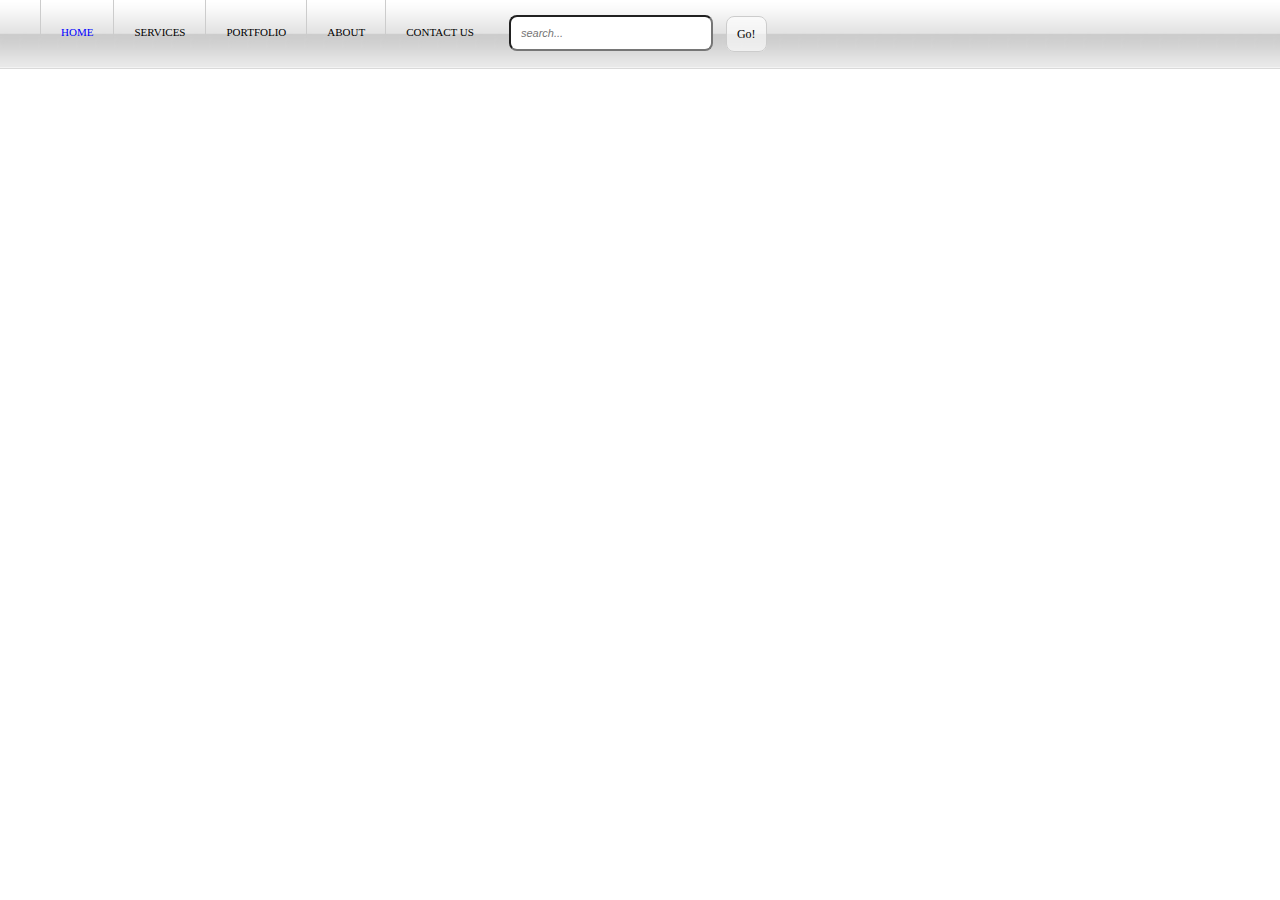
<file: index.html>
<!DOCTYPE html>
<html lang="en">
 
    <head>
        <meta charset="utf-8">
        <title>Javascript</title>

        <!-- Main css link -->
         <link href="style.css" rel="stylesheet">
         <!-- Main JS link -->
         <script type="javascript" src="main.js"></script>
      
    </head>
    <!-- End header -->
     
    <body>
        <header>
            
            <ul class="navigation">
                <li class="active">Home</li>
                <li>Services</li>
                <li>Portfolio</li>
                <li>About</li>
                <li>Contact Us</li>
            </ul>
    <!-- Search box widgets are a cool feature added in by HTML 5 -->
            <div class="search">
                <input type="text" placeholder="search...">
                <span class="searchaction">Go!</span>
            </div>

        </header>
     
    </body>
 
</html>
</file>
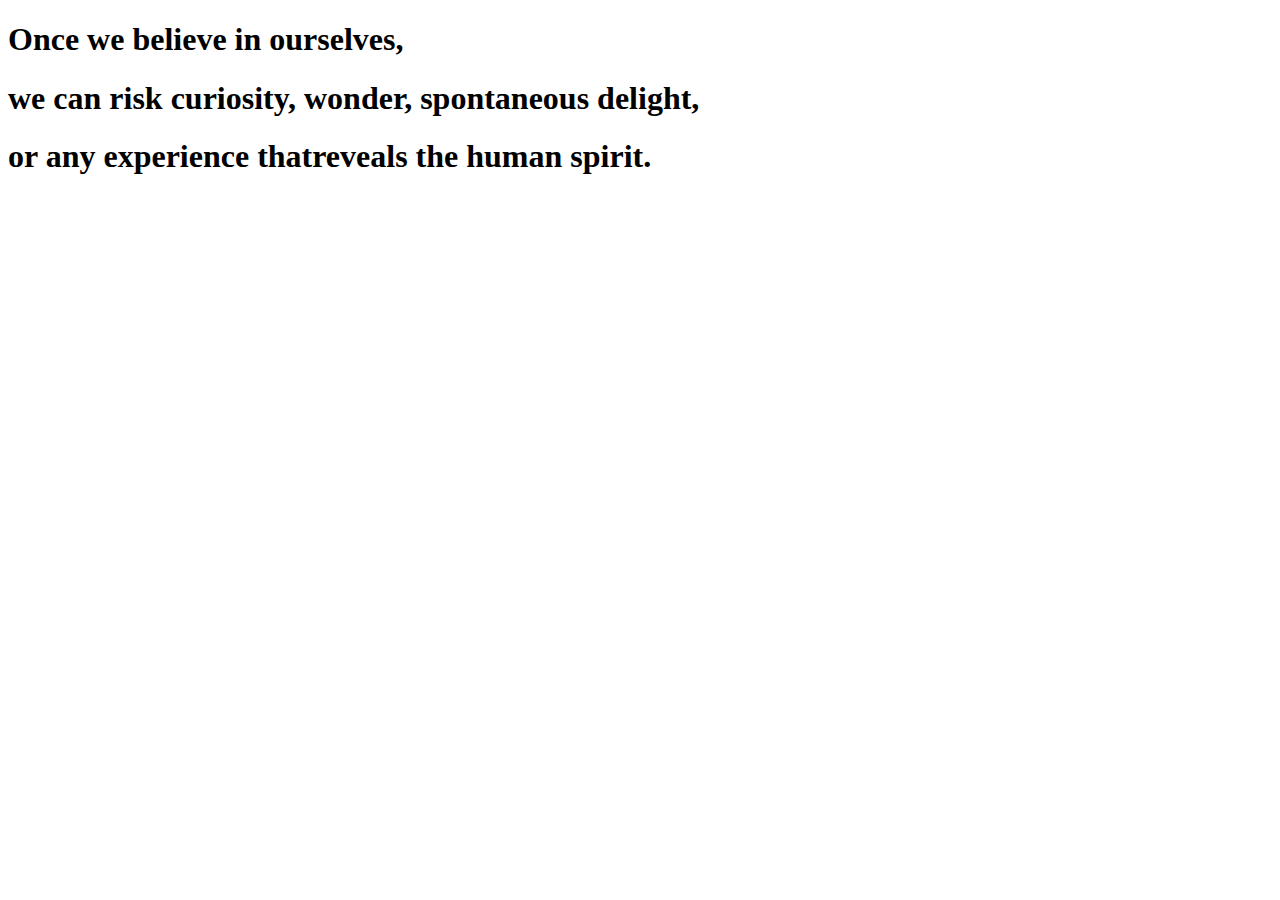
<file: multiple_scripts.html>
<!DOCTYPE html>
<html>
	<head>
		<title> Multiple Scripts</title>
	</head>

	<body>
		<h1>Once we believe in <script type="text/javascript"> document.write("ourselves,");</script>
		</h1>

		<h1>we can risk curiosity, wonder,<script type="text/javascript"> document.write(" spontaneous ");</script>
			delight, </h1>

		<h1>or any experience that<script type="text/javascript"> document.write("reveals");</script>
			the human spirit. </h1>

		
	</body>
</html>
</file>
<file: style.css>
body {
	font-size: 12px;
	color: black;
	margin: 0;
	padding: 0;
}

/* Header */

header{
	height: 70px;
	background-image: url('../header-background.jpg');
	font-family: verdana;
	position: relative;
	top: -12px;

}

ul.navigattion, header ul, .navigation {
	list-style-type: none; 
}
header ul li {
	float: left;
	padding: 26px 20px 0px;
	font-size: 11px;
	text-transform: uppercase;
	border-left: 1px solid #cccccc;
}


header ul li:last-child {

}


.search input{
	font-size: 11px;
	font-style: italic;
	padding: 10px;
	width: 180px;
	position: relative;
	top: 15px;
	left: 15px;
	border-radius: 8px;

}



.searchaction {
	position: relative;
	top: 16px;
	left: 25px;
	padding: 10px;
	border: 1px solid #cccccc;
	border-radius: 8px;
	background-color: rgba(255, 255, 255, 0.6);
}

ul.navigation li.active{
	background-image: url('../header-background.jpg');
	background-position: 0px 0px;
	color: blue;
}
</file>
